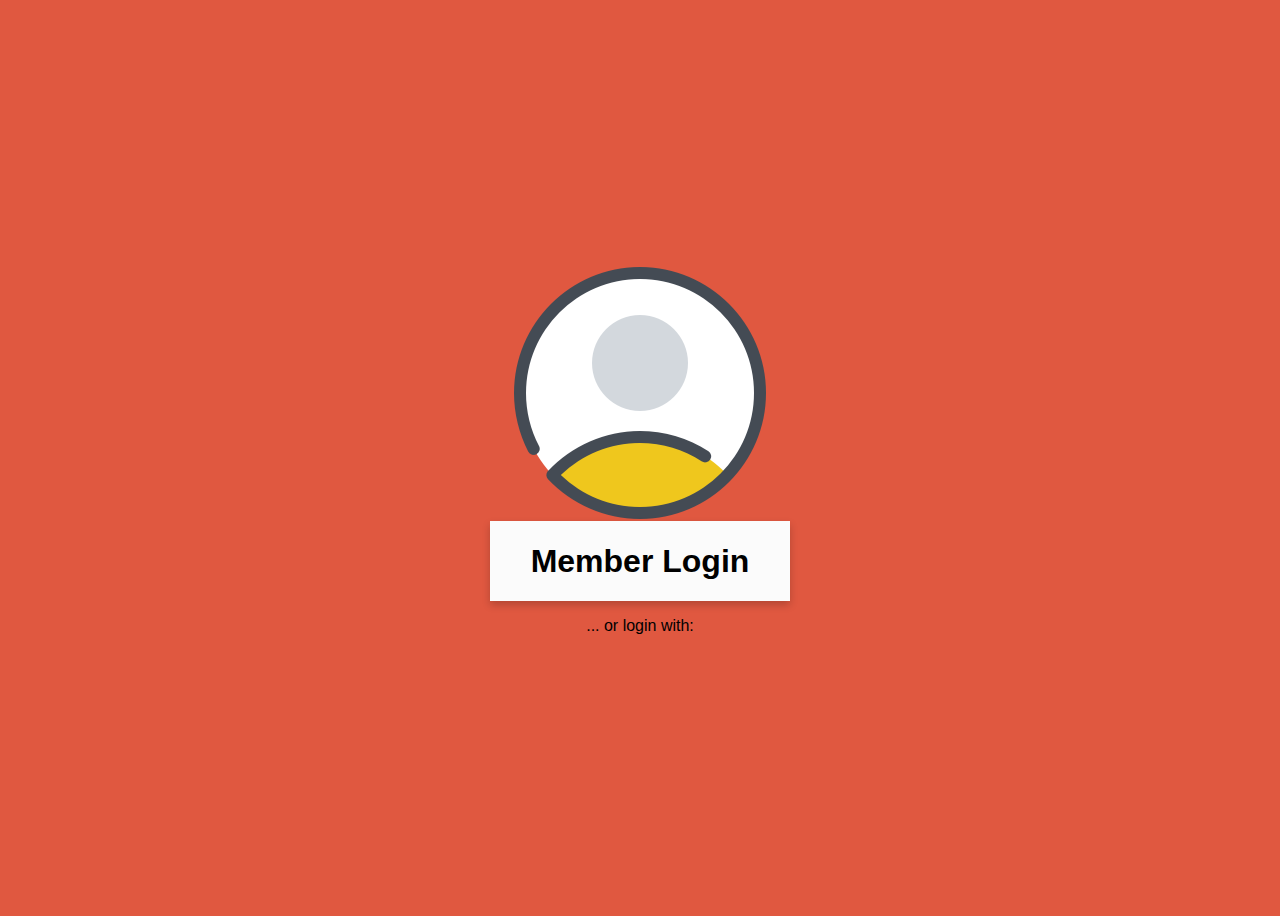
<file: 8 практика - Copy/Task 1/index.html>
<!DOCTYPE html>
<html lang="en">

<head>
    <meta charset="UTF-8">
    <meta name="viewport" content="width=device-width, initial-scale=1.0">
    <title>Login Page</title>
    <link rel="stylesheet" href="styles.css">
</head>

<body>
    <img src="images/account.png" alt="account" class="account">
    <!-- Form -->
    <div class="login-form">
        <h1> Member Login</h1>
    </div>
    <p>... or login with:</p>
    <!-- Social -->
    <div>

    </div>
</body>

</html>
</file>
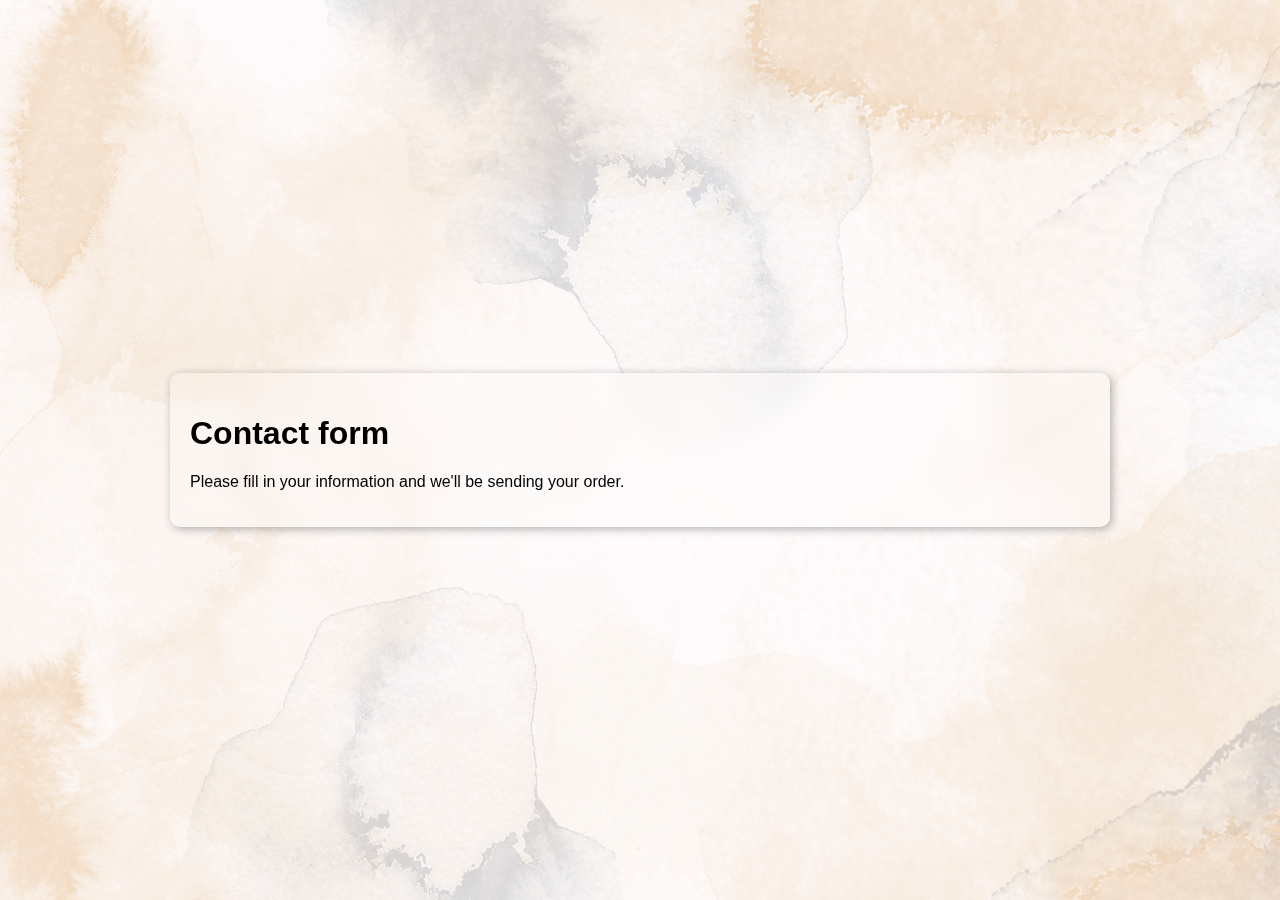
<file: 8 практика - Copy/Task 2/index.html>
<!DOCTYPE html>
<html lang="en">

<head>
    <meta charset="UTF-8">
    <meta name="viewport" content="width=device-width, initial-scale=1.0">
    <title>Contact Form</title>
    <link rel="stylesheet" href="styles.css">
</head>

<body>
    <div class="form-container">
        <h1> Contact form</h1>
        <p>Please fill in your information and we'll be sending your order.</p>

    </div>
</body>

</html>
</file>
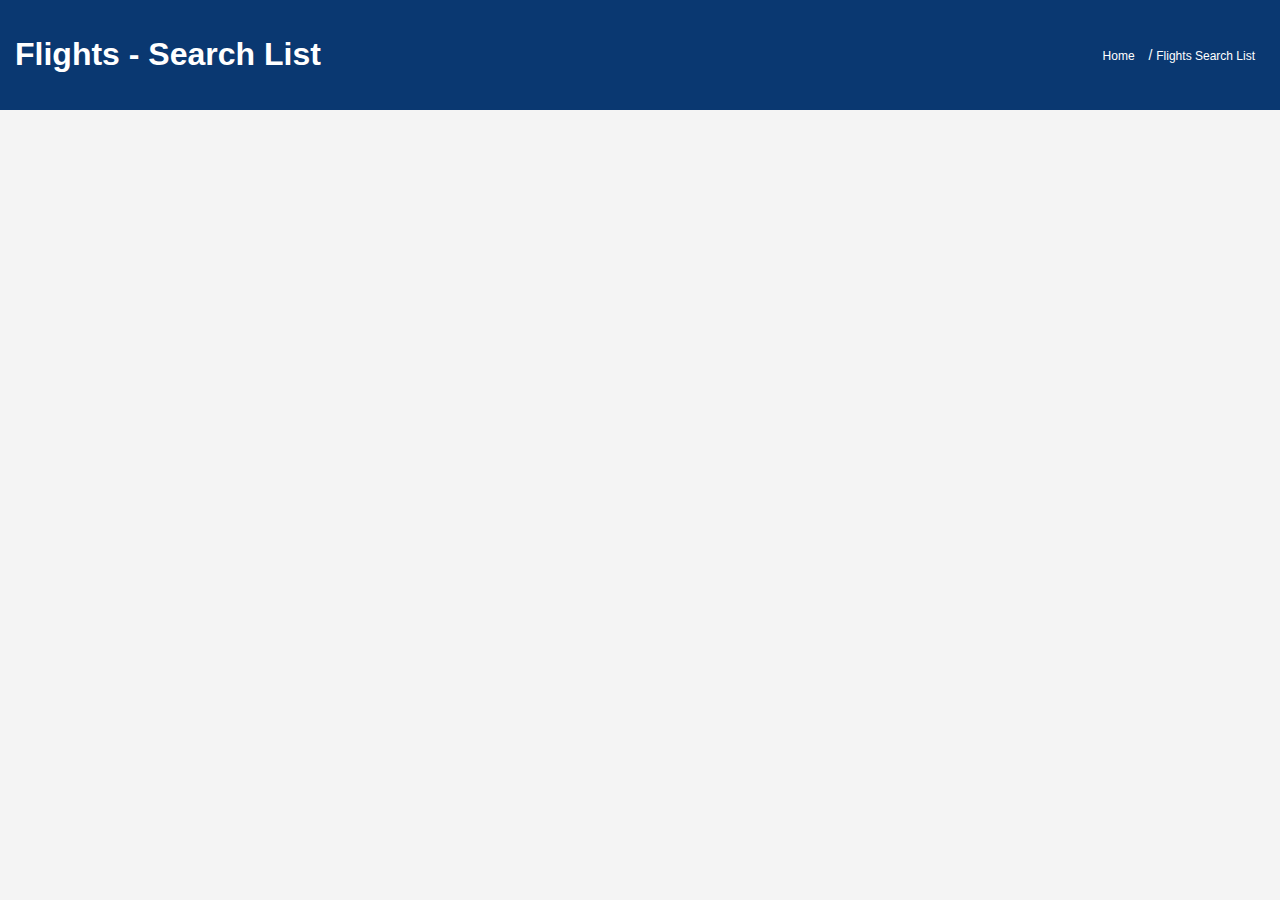
<file: 8 практика - Copy/Task 3/index.html>
<!DOCTYPE html>
<html lang="en">

<head>
    <meta charset="UTF-8">
    <meta name="viewport" content="width=device-width, initial-scale=1.0">
    <title>Flights Search List</title>
    <link rel="stylesheet" href="styles.css">
</head>

<body>
    <header>
        <!-- Header -->
        <h1>Flights - Search List</h1>
        <nav>
            <a href="#">Home</a> / <a href="#">Flights Search List</a>
        </nav>
    </header>

    <!-- Вземи текст от README.md file-->
    <div class="container">

    </div>
</body>

</html>
</file>
<file: 8 практика - Copy/Task 1/styles.css>
body {
    background-color: #E05840;
    display: flex;
    flex-direction: column;
    justify-content: center;
    align-items: center;
    height: 100vh;
    font-family: Arial, sans-serif;
}

.login-form {
    background-color: rgb(251, 251, 251);
    box-shadow: 0px 4px 8px rgba(0, 0, 0, 0.2);
    text-align: center;
    width: 300px;
}

input {
    width: 80%;
    padding: 10px;
    margin: 5px 0;
    border: 1px solid #ccc;
    border-radius: 5px;
}

button{
    width: 100%;
    padding: 10px;
    color: white;
    border: none;
    border-radius: 5px;
    cursor: pointer;
    margin-top: 10px;
}
</file>
<file: 8 практика - Copy/Task 2/styles.css>
body {
    background: url('hand-painted-watercolor-background.jpg') no-repeat center center fixed;
    background-size: cover;
    font-family: Arial, sans-serif;
    display: flex;
    justify-content: center;
    align-items: center;
    height: 100vh;
    margin: 0;
    color: black;
}

.form-container {
    background: rgba(255, 255, 255, 0.1);
    backdrop-filter: blur(10px);
    padding: 20px;
    border-radius: 10px;
    box-shadow: 2px 2px 10px rgba(0, 0, 0, 0.3);
    width: 900px;
    color: black;
}
</file>
<file: 8 практика - Copy/Task 3/styles.css>
body {
    font-family: Arial, sans-serif;
    margin: 0;
    padding: 0;
    background: #f4f4f4;
    overflow: hidden;
}

header {
    background: #0a3871;
    color: white;
    padding: 15px;
    text-align: left;
    display: flex;
    justify-content: space-between;
    align-items: center;
}

nav {
    float: right;
    font-size: 14px;

}

nav a {
    color: white;
    text-decoration: none;
    margin-right: 10px;
}

table {
    width: 100%;
    border-collapse: collapse;
    margin-top: 10px;
}

th,
td {
    padding: 10px;
    text-align: left;
    border-bottom: 1px solid #ddd;
}

th {
    background: #f4f4f4;
}



a {
    font-size: 12px;
    color: #0a3871;
    text-decoration: none;
}
</file>
